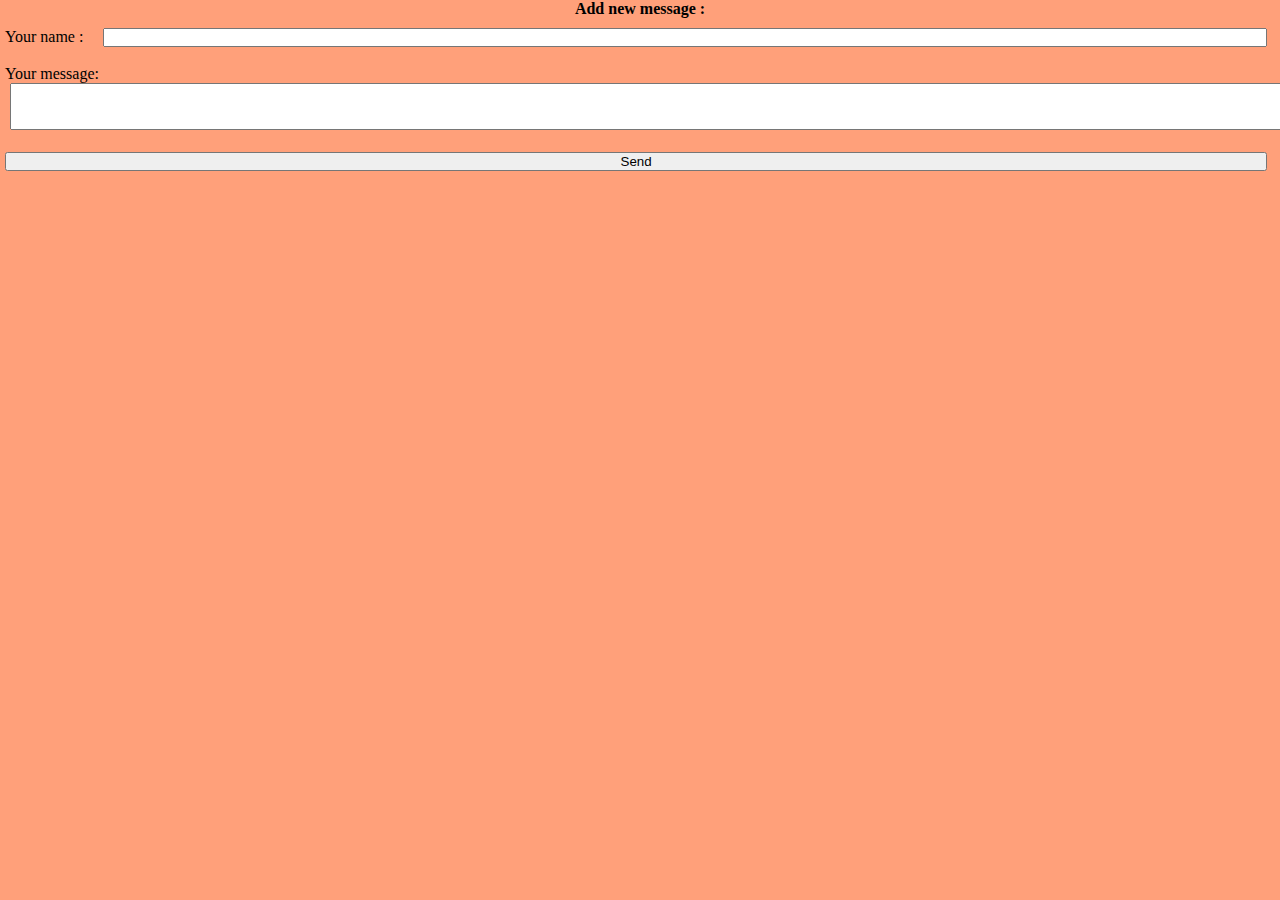
<file: Task1/index.html>
<!DOCTYPE html>
<html lang="en">
<head>
    <meta charset="UTF-8">
    <title>HomeWork</title>
    <link rel="stylesheet" href="css/style.css">
</head>
<body>
<div id="ex1" style="display: none"></div>
<p>Add new message :</p>
<form name="message" id="feedback-form">
    <!--<div id="ex2">-->
    <label for="name">Your name :</label>
    <input type="text" id="name" name="name1"><br/><br/>
    <label for="text">Your message:</label>
    <textarea rows="3" cols="164" name="text" id="text"></textarea><br/><br/>
    <input type="button" value="Send" style="width: 99%" onclick="btnOnclick()">
   <!-- </div>-->
</form>
<script src="js/js.js"></script>
</body>
</html>
</file>
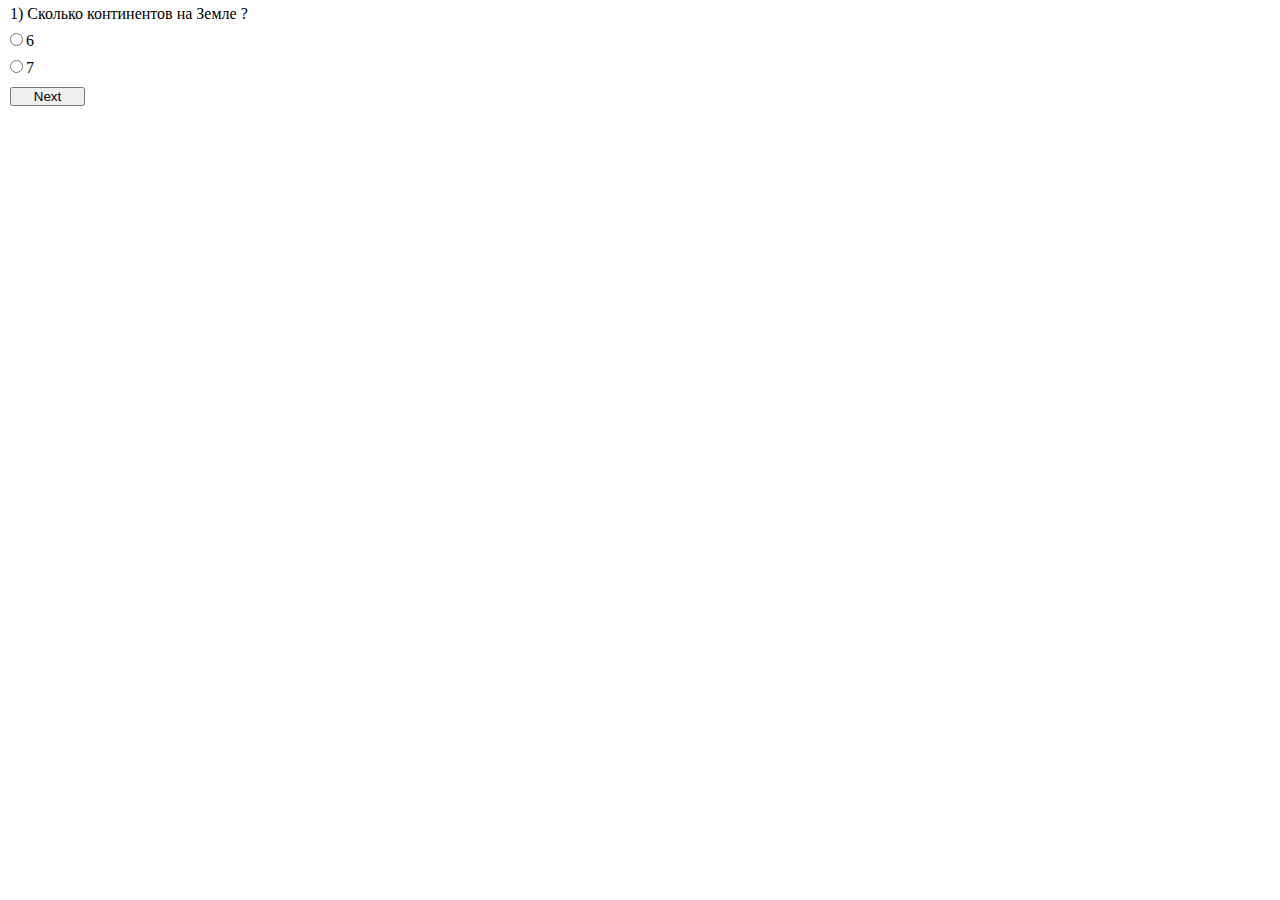
<file: Task2/index.html>
<!DOCTYPE html>
<html lang="en">
<head>
    <meta charset="UTF-8">
    <title>HomeWork</title>
    <link rel="stylesheet" href="css/style.css">
</head>
<body>
<form id="question1">
    <p> 1) Сколько континентов на Земле ?</p>
    <input type="radio" id="answer1" name="amount" value=6><label for="answer1">6</label><br>
    <input type="radio" id="answer2" name="amount" value=7><label for="answer2">7</label><br>
    <input class="btn"  type="button" value="Next" onclick="onClick()">
</form>

<form id="question2" style="display: none">
    <p> 2) Самый большой континент это ?</p>
    <input type="radio" id="answer3" name="amount" value="Евразия"><label for="answer3">Евразия</label><br>
    <input type="radio" id="answer4" name="amount" value="Африка"><label for="answer4">Африка</label><br>
    <input class="btn" type="button" value="Finish" onclick="onSecondClick()">
</form>
<script src="js/js.js"></script>
</body>
</html>
</file>
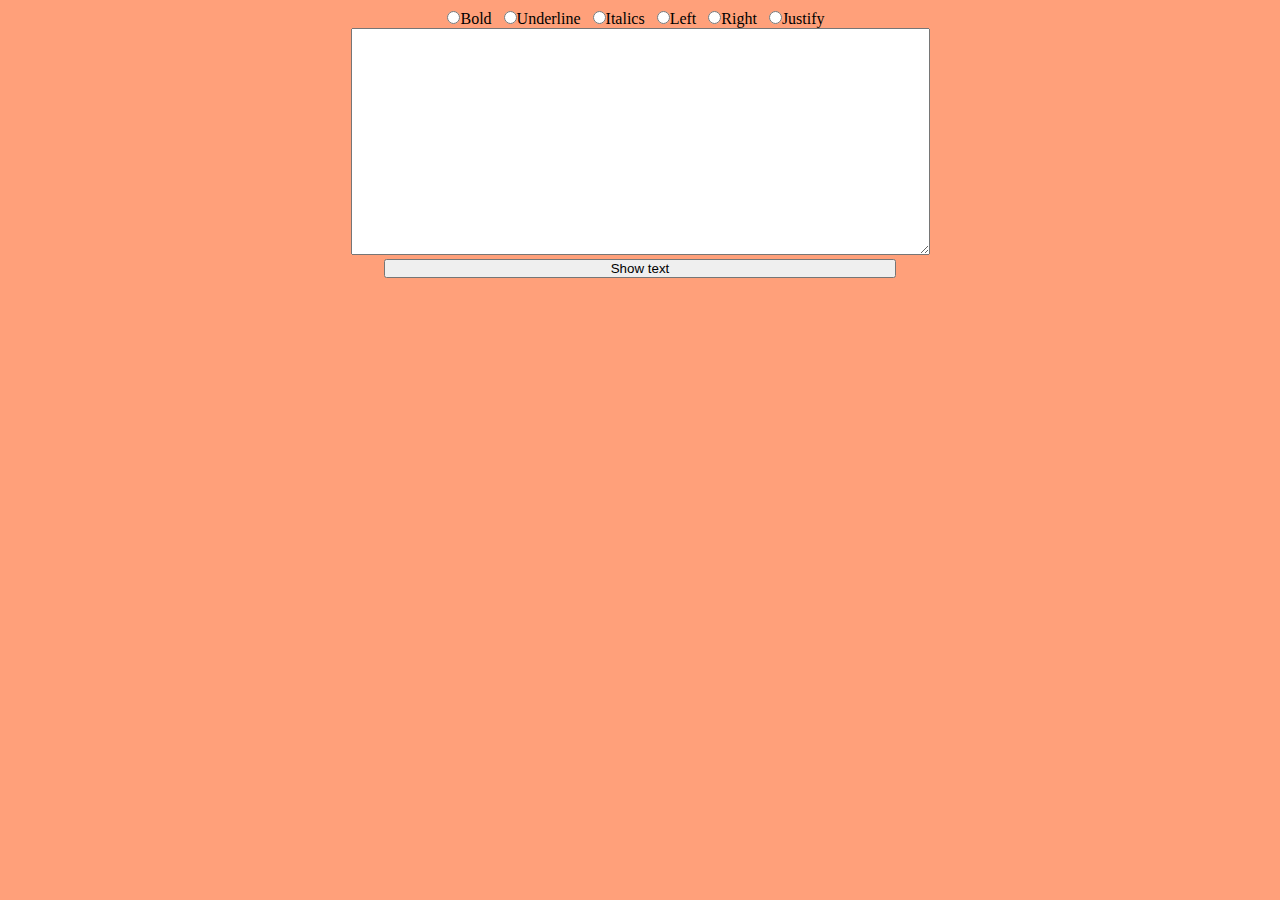
<file: Task3/index.html>
<!DOCTYPE html>
<html lang="en">
<head>
    <meta charset="UTF-8">
    <title>HomeWork</title>
    <link rel="stylesheet" href="css/style.css">
</head>
<body>
<form>
    <input type="radio" id="bold"  value="bold"><label for="bold">Bold</label>
    <input type="radio" id="underline"  value="underline"><label for="underline">Underline</label>
    <input type="radio" id="italics"  value="italics"><label for="italics">Italics</label>
    <input type="radio" id="left" name="align" value="left"><label for="left">Left</label>
    <input type="radio" id="right"  name="align" value="right"><label for="right">Right</label>
    <input type="radio" id="justify" name="align" value="justify"><label for="justify">Justify</label><br>
    <textarea rows="15" cols="70" name="text" id="text"></textarea><br>
    <input id="btn" type="button" value="Show text" style="width: 40%" onclick="onClick()">
</form>
<p id="res" style="display: none">Result :</p>
<div id="ex1" style="display: none"></div>
<script src="js/js.js"></script>
</body>
</html>
</file>
<file: Task1/css/style.css>
* {
    padding: 0;
    margin: 0;
}

body {
    background: lightsalmon;
}

#ex1 {
    border: none;
}
div {
    margin: 5px;
    border: 1px solid black;
    border-radius: 2px;
}
#feedback-form label {
    float: left;
    display: block;
    clear: right;
}

textarea {
    margin-left: 5px;
}

form {
    padding-top: 10px;
    padding-left: 5px;
}

#name {
    margin-left: 20px;
    width: 1160px;
}

p {
    text-align: center;
    font-weight: bold;
}
</file>
<file: Task2/css/style.css>
* {
    padding: 0;
    margin: 0;
}
#question1, #question2 {
    margin-top: 5px;
    margin-left: 10px;
}
 input {
     margin-top: 10px;
     margin-right: 3px;
 }
 .btn {
     width: 75px;
 }
</file>
<file: Task3/css/style.css>
* {
    padding: 0;
    margin: 0;
}

body {
    background: lightsalmon;
}

form {
    margin-top: 10px;
    text-align: center;
}

#button {
    margin-top: 10px;
}

label {
    padding-right: 8px;
}

div {
    margin-top: 15px;
    margin-left: 390px;
    width: 510px;
    height: auto;
    border: 1px solid black;
}

p {
    margin-left: 390px;
    margin-top: 10px;
}
</file>
